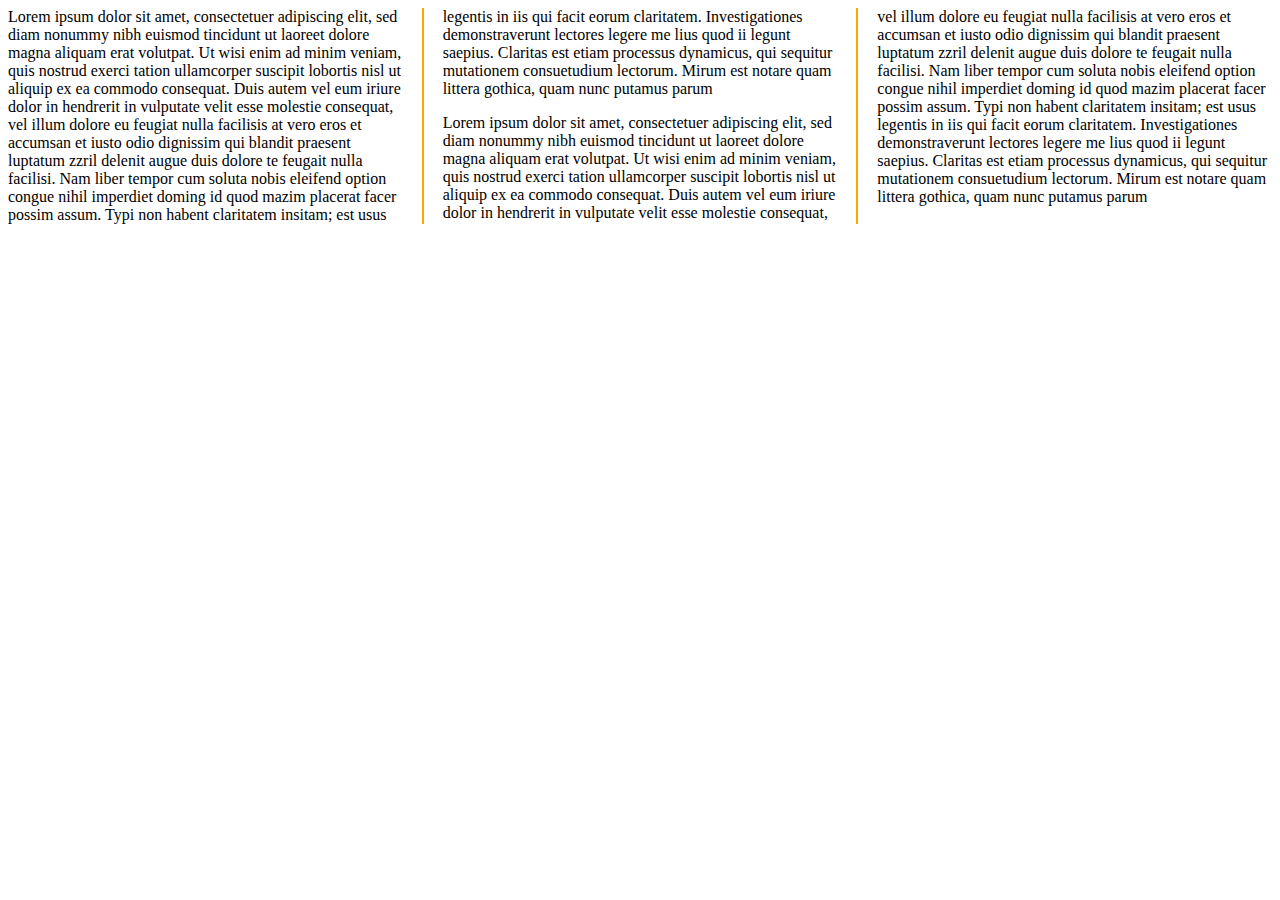
<file: columns.html>
<!DOCTYPE html>
<html>
<head>
	<meta charset="utf-8">
	<title>multi column test</title>
	<style>
			p{ margin-top:0;
			}
			#container{
				coloumns: 150px 3;
				-webkit-columns:150px 3;
				-moz-columns:150px 3;
				column-gap:40px; 
					moz-column-gap:40px;
					-webkit-column-gap: 40px;

					column-rule:2px solid orange;
					-moz-column-rule: 2px solid orange;
					-webkit-column-rule:2px solid orange;
				}
			}
	</style>
</head>
<body>
	<div id="container">
		<p>Lorem ipsum dolor sit amet, consectetuer adipiscing elit, sed diam nonummy nibh euismod tincidunt ut laoreet dolore magna aliquam erat volutpat. Ut wisi enim ad minim veniam, quis nostrud exerci tation ullamcorper suscipit lobortis nisl ut aliquip ex ea commodo consequat. Duis autem vel eum iriure dolor in hendrerit in vulputate velit esse molestie consequat, vel illum dolore eu feugiat nulla facilisis at vero eros et accumsan et iusto odio dignissim qui blandit praesent luptatum zzril delenit augue duis dolore te feugait nulla facilisi. Nam liber tempor cum soluta nobis eleifend option congue nihil imperdiet doming id quod mazim placerat facer possim assum. Typi non habent claritatem insitam; est usus legentis in iis qui facit eorum claritatem. Investigationes demonstraverunt lectores legere me lius quod ii legunt saepius. Claritas est etiam processus dynamicus, qui sequitur mutationem consuetudium lectorum. Mirum est notare quam littera gothica, quam nunc putamus parum </p>
		<p>Lorem ipsum dolor sit amet, consectetuer adipiscing elit, sed diam nonummy nibh euismod tincidunt ut laoreet dolore magna aliquam erat volutpat. Ut wisi enim ad minim veniam, quis nostrud exerci tation ullamcorper suscipit lobortis nisl ut aliquip ex ea commodo consequat. Duis autem vel eum iriure dolor in hendrerit in vulputate velit esse molestie consequat, vel illum dolore eu feugiat nulla facilisis at vero eros et accumsan et iusto odio dignissim qui blandit praesent luptatum zzril delenit augue duis dolore te feugait nulla facilisi. Nam liber tempor cum soluta nobis eleifend option congue nihil imperdiet doming id quod mazim placerat facer possim assum. Typi non habent claritatem insitam; est usus legentis in iis qui facit eorum claritatem. Investigationes demonstraverunt lectores legere me lius quod ii legunt saepius. Claritas est etiam processus dynamicus, qui sequitur mutationem consuetudium lectorum. Mirum est notare quam littera gothica, quam nunc putamus parum </P>
	</div>
</body>
</html>
		<header>
</file>
